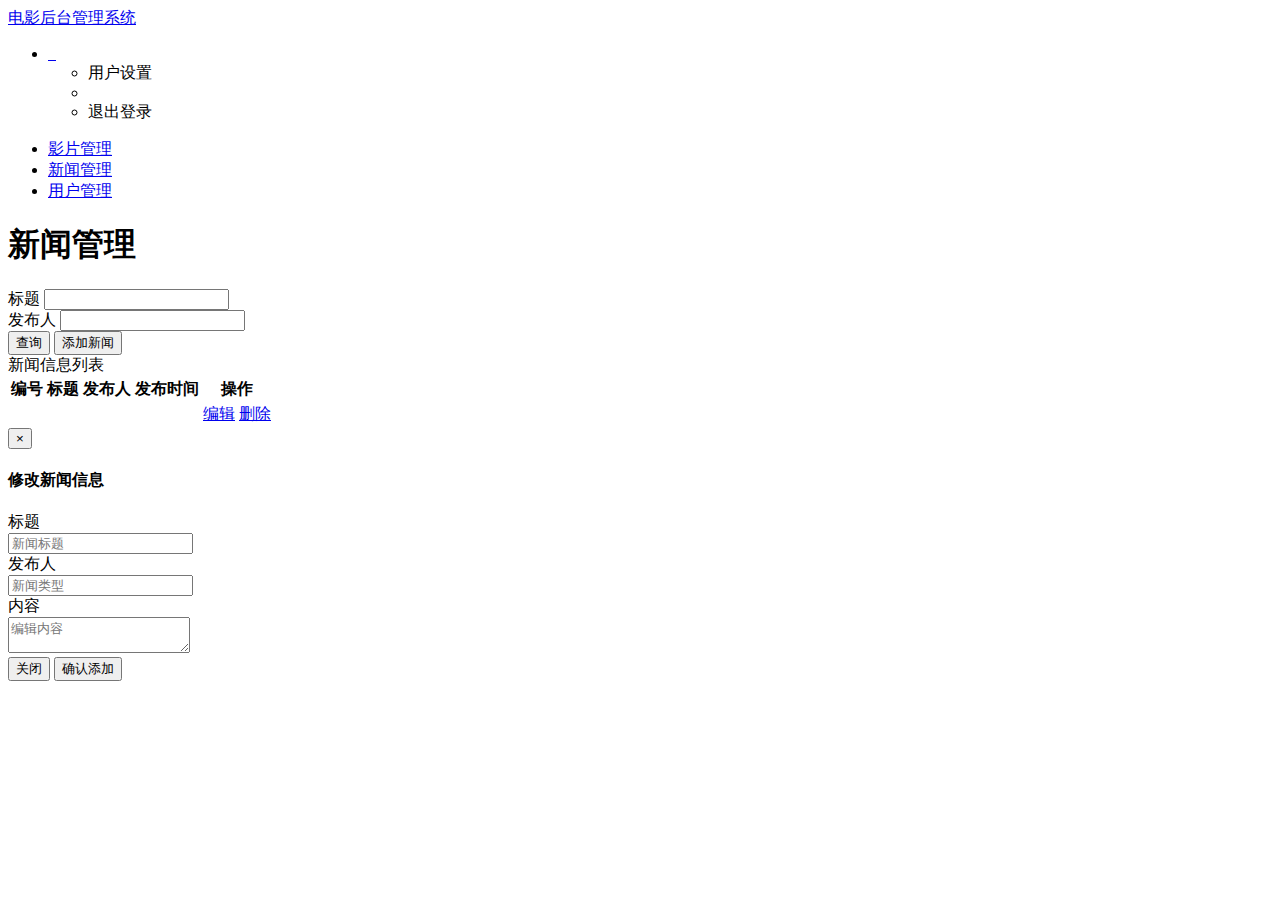
<file: src/main/resources/templates/news.html>
<!DOCTYPE html>
<html lang="en"
      xmlns:th="http://www.thymeleaf.org">
<head>
    <meta charset="UTF-8">
    <title>电影后台管理</title>
    <!-- Bootstrap Core CSS -->
    <link th:href="@{/css/bootstrap.min.css}" rel="stylesheet">
    <!-- MetisMenu CSS -->
    <link th:href="@{/css/metisMenu.min.css}" rel="stylesheet">
    <!-- DataTables CSS -->
    <link th:href="@{/css/dataTables.bootstrap.css}" rel="stylesheet">
    <!-- Custom CSS -->
    <link th:href="@{/css/sb-admin-2.css}" rel="stylesheet">
    <!-- Custom Fonts -->
    <link th:href="@{/css/font-awesome.min.css}" rel="stylesheet" type="text/css">
    <link th:href="@{/css/boot-crm.css}" rel="stylesheet" type="text/css">
    <!-- jQuery -->
    <script th:src="@{/js/jquery.min.js}"></script>
    <!-- Bootstrap Core JavaScript -->
    <script th:src="@{/js/bootstrap.min.js}"></script>
    <!-- Metis Menu Plugin JavaScript -->
    <script th:src="@{/js/metisMenu.min.js}"></script>
    <!-- DataTables JavaScript -->
    <script th:src="@{/js/jquery.dataTables.min.js}"></script>
    <script th:src="@{/js/dataTables.bootstrap.min.js}"></script>
    <!-- Custom Theme JavaScript -->
    <script th:src="@{/js/sb-admin-2.js}"></script>
    <script src="https://oss.maxcdn.com/libs/html5shiv/3.7.0/html5shiv.js"></script>
    <script src="https://oss.maxcdn.com/libs/respond.js/1.4.2/respond.min.js"></script>
</head>
<body>

<div id="wrapper">

    <!-- Navigation -->
    <nav class="navbar navbar-default navbar-static-top" role="navigation"
         style="margin-bottom: 0">
        <div class="navbar-header">
            <a class="navbar-brand" href="#">电影后台管理系统</a>
        </div>

        <ul class="nav navbar-top-links navbar-right">

            <li class="dropdown">
                <a class="dropdown-toggle" data-toggle="dropdown" href="#">
                    <span th:text="${session.userName}"></span>&nbsp;&nbsp;
                    <i class="fa fa-user fa-fw"></i>
                    <i class="fa fa-caret-down"></i>
                </a>
                <ul class="dropdown-menu dropdown-user">
                    <li><a th:href="'/user/user.do?userId='+${session.userId}">
                        <i class="fa fa-user fa-fw"></i> 用户设置</a></li>
                    <li class="divider"></li>
                    <li><a th:href="@{/}"><i class="fa fa-sign-out fa-fw"></i>退出登录</a></li>
                </ul> <!-- /.dropdown-user -->
            </li>
            <!-- /.dropdown -->
        </ul>
        <!-- /.navbar-top-links -->

        <div class="navbar-default sidebar" role="navigation">
            <div class="sidebar-nav navbar-collapse">
                <ul class="nav" id="side-menu">
                    <li>
                        <a href="/film/film.do">
                            <i class="glyphicon glyphicon-expand"></i>
                            影片管理
                        </a>
                    </li>
                    <li>
                        <a href="/news/news.do" class="active">
                            <i class="fa fa-th-list fa-fw"></i>
                            新闻管理
                        </a>
                    </li>
                    <li>
                        <a href="/user/user.do">
                            <i class="fa fa-user fa-fw"></i>
                            用户管理
                        </a>
                    </li>
                </ul>
            </div>
        </div>
    </nav>

    <div id="page-wrapper">
        <div class="row">
            <div class="col-lg-12">
                <h1 class="page-header">新闻管理</h1>
            </div>
            <!-- /.col-lg-12 -->
        </div>
        <!-- /.row -->
        <div class="panel panel-default">
            <div class="panel-body">
                <form class="form-inline" action="/news/news.do" method="post">
                    <div class="form-group">
                        <label for="title">标题</label>
                        <input type="text" class="form-control" id="title"  name="title">
                    </div>
                    <div class="form-group">
                        <label for="author">发布人</label>
                        <input type="text" class="form-control" id="author"  name="author">
                    </div>
                    <button type="submit" class="btn btn-primary">查询</button>
                    <button type="button" class="btn btn-primary" data-toggle="modal" data-target="#customerEditDialog"
                            data-whatever="添加" onclick="insert()">添加新闻
                    </button>
                </form>
            </div>
        </div>
        <div class="row">
            <div class="col-lg-12">
                <div class="panel panel-default">
                    <div class="panel-heading">新闻信息列表</div>
                    <!-- /.panel-heading -->
                    <table class="table table-bordered table-striped">
                        <thead>
                        <tr>
                            <th>编号</th>
                            <th>标题</th>
                            <th>发布人</th>
                            <th>发布时间</th>
                            <th>操作</th>
                        </tr>
                        </thead>
                        <tbody>

                        <tr th:each="item : ${list}">
                            <td th:text="${item.newsId}"></td>
                            <td><a th:href="'/news/lookNews.do?id='+ ${item.newsId}" th:text="${item.title}"></a></td>
                            <td th:text="${item.author}"></td>
                            <td th:text="${item.creatDate}"></td>
                            <td>
                                <a href="#" class="btn btn-primary btn-sm" data-toggle="modal"
                                   data-target="#customerEditDialog" data-whatever="修改"
                                   th:onclick="'edit('+${item.newsId}+')'">编辑</a>
                                <a href="#" class="btn btn-danger btn-sm" th:onclick="'del('+${item.newsId}+')'">删除</a>

                            </td>
                        </tr>
                        </tbody>
                    </table>
                </div>
                <!-- /.panel -->
            </div>
            <!-- /.col-lg-12 -->
        </div>
    </div>
    <!-- /#page-wrapper -->

</div>
<!-- 新闻编辑对话框 -->
<div class="modal fade" id="customerEditDialog" tabindex="-1" role="dialog"
     aria-labelledby="myModalLabel">
    <div class="modal-dialog" role="document">
        <div class="modal-content">
            <div class="modal-header">
                <button type="button" class="close" data-dismiss="modal" aria-label="Close">
                    <span aria-hidden="true">&times;</span>
                </button>
                <h4 class="modal-title" id="myModalLabel">修改新闻信息</h4>
            </div>
            <div class="modal-body">
                <form class="form-horizontal" id="edit_news_form">
                    <!-- 新闻id -->
                    <input type="hidden" id="news_Id" name="newsId"/>
                    <div class="form-group">
                        <label for="news_title" class="col-sm-2 control-label">标题</label>
                        <div class="col-sm-10">
                            <input type="text" class="form-control" id="news_title" placeholder="新闻标题" name="title">
                        </div>
                    </div>
                    <div class="form-group">
                        <label for="news_author" class="col-sm-2 control-label">发布人</label>
                        <div class="col-sm-10">
                            <input type="text" class="form-control" id="news_author" placeholder="新闻类型" name="author">
                        </div>
                    </div>
                    <div class="form-group">
                        <label for="news_content" class="col-sm-2 control-label">内容</label>
                        <div class="col-sm-10">
                            <textarea class="form-control" id="news_content" placeholder="编辑内容"
                                      name="content"></textarea>
                        </div>
                    </div>

                </form>
            </div>
            <div class="modal-footer">
                <button type="button" class="btn btn-default" data-dismiss="modal">关闭</button>
                <button type="button" id="update" class="btn btn-primary" onclick="update()" style="display: none;">
                    保存修改
                </button>
                <button type="button" id="insert" class="btn btn-primary" onclick="add()">确认添加</button>
            </div>
        </div>
    </div>
</div>
<!-- /#wrapper -->


<script type="text/javascript">

    //根据触发的按钮不同，更改模态框的顶部标题
    //先获取到模态框，传参是event事件,'show.bs.modal'在调用 show 方法后触发。
    $('#customerEditDialog').on('show.bs.modal', function (event) {
        //获取触发事件的组件
        var button = $(event.relatedTarget);
        //获取组件上的‘data-whatever’里的数据
        var recipient = button.data('whatever');
        //获取到模态框的model
        var modal = $(this);
        //找到模态框的标题并修改
        modal.find('.modal-title').text(recipient + '新闻信息');
        //将模态框的input标签里的值全部设置为空（添加用户时用，清空输入框）
        //因为在点击事件上是先执行这个，所以组件上的onclick事件是在此之后执行的，编辑信息时不会影响将数据再次写入input输入框
        modal.find('.modal-body input').val('');

    })

    //点击添加
    function insert() {
        $('#insert').show();
        $('#update').hide();
    }

    //点击编辑按钮
    function edit(id) {

        $('#insert').hide();
        $('#update').show();

        $.ajax({
            type: "get",
            url: "/news/findById.do",
            data: {"id": id},
            success: function (data) {
                $("#news_Id").val(data.newsId);
                $("#news_title").val(data.title);
                $("#news_author").val(data.author);
                $("#news_content").val(data.content);
            }
        });
    }

    //点击确认修改
    function update() {
        $.post("/news/update.do", $("#edit_news_form").serialize(), function (data) {
            alert("新闻信息更新成功！");
            window.location.reload();
        });
    }

    //点击确认添加
    function add() {
        $.post("/news/add.do", $("#edit_news_form").serialize(), function (data) {
            alert("新闻信息添加成功！");
            window.location.reload();
        });
    }

    //点击删除按钮
    function del(id) {
        if (confirm('确实要删除该新闻吗?')) {
            $.post("/news/delete.do", {"id": id}, function (data) {
                alert("新闻删除成功！");
                window.location.reload();
            });
        }
    }
</script>


</body>
</html>
</file>
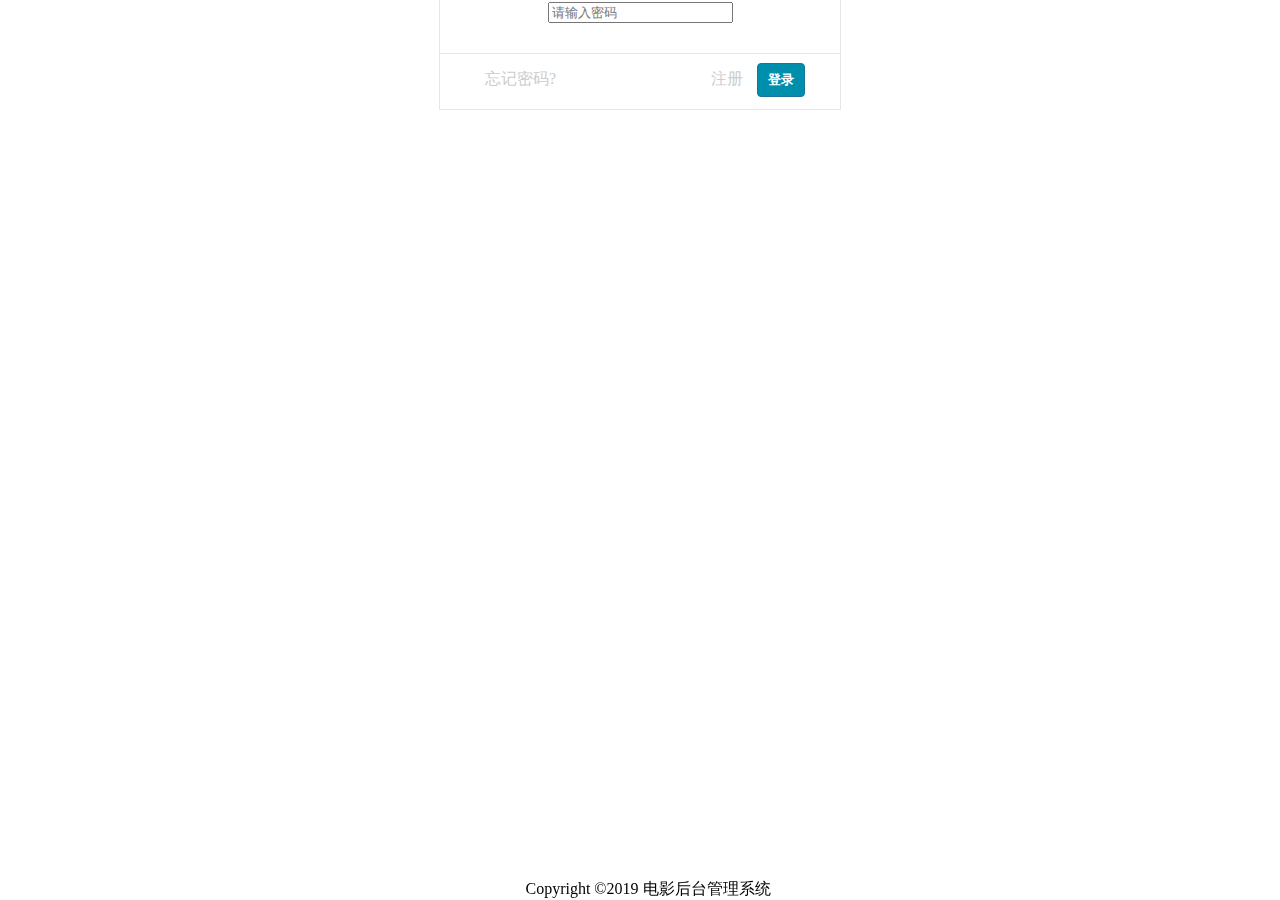
<file: src/main/resources/templates/register.html>
<!DOCTYPE html>
<html xmlns:th="http://www.thymeleaf.org">
<head>
    <meta charset="utf-8"/>
    <title></title>
    <script type="text/javascript" th:src="@{/js/jquery.min.js}"></script>
    <link th:href="@{/css/register.css}" rel="stylesheet">
</head>
<body>
<div class="top_div"></div>
<div style="width: 400px;height: 200px;margin: auto auto;background: #ffffff;text-align: center;margin-top: -100px;border: 1px solid #e7e7e7">
    <div style="width: 165px;height: 96px;position: absolute">
        <div class="tou"></div>
        <div id="left_hand" class="initial_left_hand"></div>
        <div id="right_hand" class="initial_right_hand"></div>
    </div>
    <form action="/user/register.do">
        <p style="padding: 30px 0px 10px 0px;position: relative;">
            <span class="u_logo"></span>
            <input class="ipt" type="text" placeholder="请输入用户名或邮箱" name="userName">
        </p>
        <p style="position: relative;">
            <span class="p_logo"></span>
            <input id="password" class="ipt" type="password" placeholder="请输入密码" name="password">
        </p>
        <p th:if="${error != ''}" th:text="${error}" style="position: absolute;color: red;margin-top: 10px;margin-left: 50px;"></p>

        <div style="height: 50px;line-height: 50px;margin-top: 30px;border-top: 1px solid #e7e7e7;">
            <p style="margin: 0px 35px 20px 45px;">
                <span style="float: left"><a style="color:#ccc;">忘记密码?</a></span>
                <span style="float: right">
               <a style="color:#ccc;margin-right:10px;">注册</a>
               <button type="submit"
                       style="background: #008ead;padding: 7px 10px;border-radius: 4px;border: 1px solid #1a7598;color: #FFF;font-weight: bold;">登录</button>
           </span>
            </p>
        </div>
    </form>
</div>

<div style="position: fixed;bottom: 0px;text-align: center;width: 100%;">
    Copyright ©2019 电影后台管理系统
</div>
</body>
<script type="text/javascript">
    $(function () {
        //得到焦点
        $("#password").focus(function () {
            $("#left_hand").animate({
                left: "150",
                top: " -38"
            }, {
                step: function () {
                    if (parseInt($("#left_hand").css("left")) > 140) {
                        $("#left_hand").attr("class", "left_hand");
                    }
                }
            }, 2000);
            $("#right_hand").animate({
                right: "-64",
                top: "-38px"
            }, {
                step: function () {
                    if (parseInt($("#right_hand").css("right")) > -70) {
                        $("#right_hand").attr("class", "right_hand");
                    }
                }
            }, 2000);
        });
        //失去焦点
        $("#password").blur(function () {
            $("#left_hand").attr("class", "initial_left_hand");
            $("#left_hand").attr("style", "left:100px;top:-12px;");
            $("#right_hand").attr("class", "initial_right_hand");
            $("#right_hand").attr("style", "right:-112px;top:-12px");
        });
    });
</script>
</html>
</file>
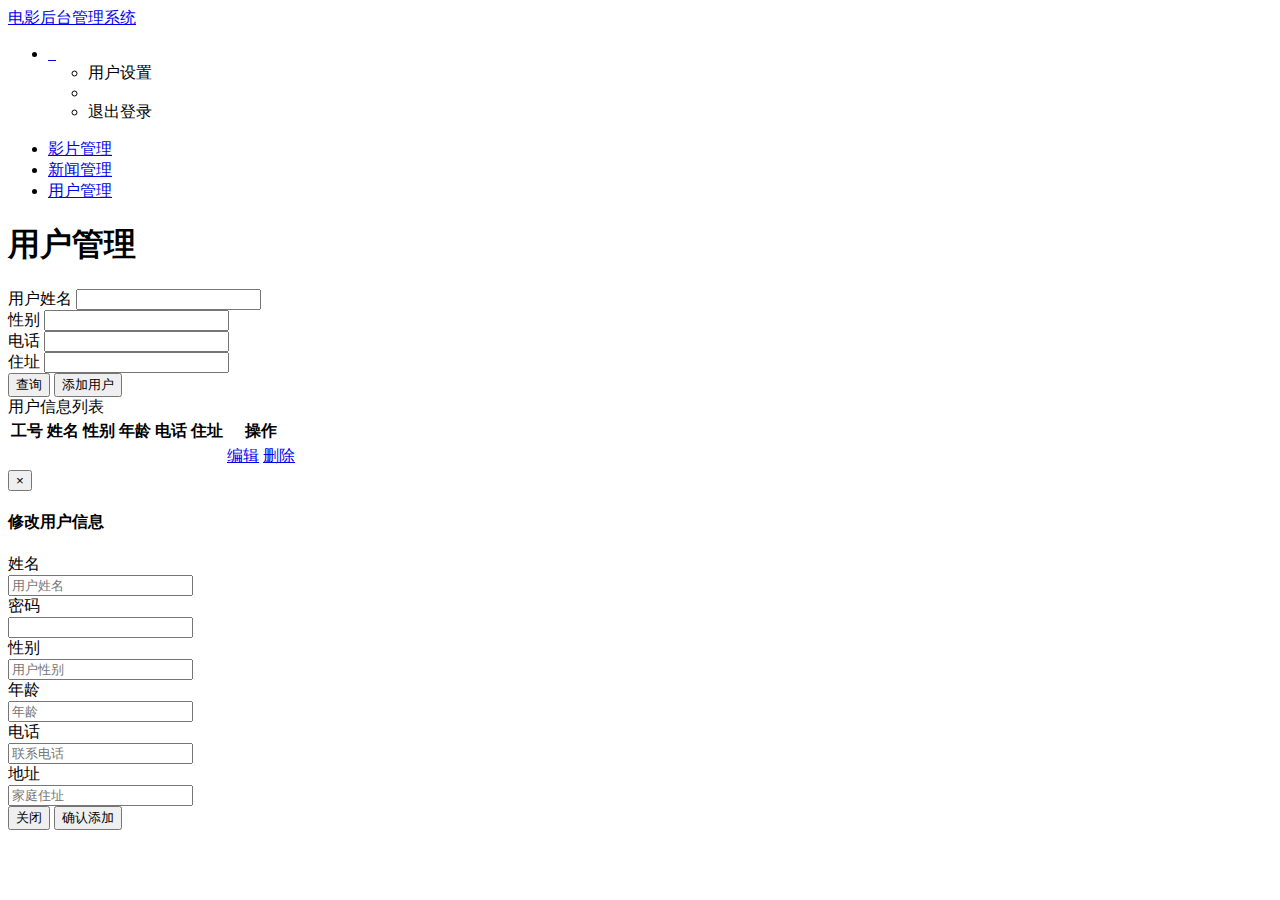
<file: src/main/resources/templates/user.html>
<!DOCTYPE html>
<html lang="en"
      xmlns:th="http://www.thymeleaf.org">
<head>
    <meta charset="UTF-8">
    <title>电影后台管理</title>
    <!-- Bootstrap Core CSS -->
    <link th:href="@{/css/bootstrap.min.css}" rel="stylesheet">
    <!-- MetisMenu CSS -->
    <link th:href="@{/css/metisMenu.min.css}" rel="stylesheet">
    <!-- DataTables CSS -->
    <link th:href="@{/css/dataTables.bootstrap.css}" rel="stylesheet">
    <!-- Custom CSS -->
    <link th:href="@{/css/sb-admin-2.css}" rel="stylesheet">
    <!-- Custom Fonts -->
    <link th:href="@{/css/font-awesome.min.css}" rel="stylesheet" type="text/css">
    <link th:href="@{/css/boot-crm.css}" rel="stylesheet" type="text/css">
    <!-- jQuery -->
    <script th:src="@{/js/jquery.min.js}"></script>
    <!-- Bootstrap Core JavaScript -->
    <script th:src="@{/js/bootstrap.min.js}"></script>
    <!-- Metis Menu Plugin JavaScript -->
    <script th:src="@{/js/metisMenu.min.js}"></script>
    <!-- DataTables JavaScript -->
    <script th:src="@{/js/jquery.dataTables.min.js}"></script>
    <script th:src="@{/js/dataTables.bootstrap.min.js}"></script>
    <!-- Custom Theme JavaScript -->
    <script th:src="@{/js/sb-admin-2.js}"></script>
    <script src="https://oss.maxcdn.com/libs/html5shiv/3.7.0/html5shiv.js"></script>
    <script src="https://oss.maxcdn.com/libs/respond.js/1.4.2/respond.min.js"></script>
</head>
<body>

<div id="wrapper">

    <!-- Navigation -->
    <nav class="navbar navbar-default navbar-static-top" role="navigation"
         style="margin-bottom: 0">
        <div class="navbar-header">
            <a class="navbar-brand" href="#">电影后台管理系统</a>
        </div>

        <ul class="nav navbar-top-links navbar-right">

            <li class="dropdown">
                <a class="dropdown-toggle" data-toggle="dropdown" href="#">
                    <span th:text="${session.userName}"></span>&nbsp;&nbsp;
                    <i class="fa fa-user fa-fw"></i>
                    <i class="fa fa-caret-down"></i>
                </a>
                <ul class="dropdown-menu dropdown-user">
                    <li><a th:href="'/user/user.do?userId='+${session.userId}">
                        <i class="fa fa-user fa-fw"></i> 用户设置</a></li>
                    <li class="divider"></li>
                    <li><a th:href="@{/}"><i class="fa fa-sign-out fa-fw"></i>退出登录</a></li>
                </ul> <!-- /.dropdown-user -->
            </li>
            <!-- /.dropdown -->
        </ul>
        <!-- /.navbar-top-links -->

        <div class="navbar-default sidebar" role="navigation">
            <div class="sidebar-nav navbar-collapse">
                <ul class="nav" id="side-menu">
                    <li>
                        <a href="/film/film.do">
                            <i class="glyphicon glyphicon-expand"></i>
                            影片管理
                        </a>
                    </li>
                    <li>
                        <a href="/news/news.do">
                            <i class="fa fa-th-list fa-fw"></i>
                            新闻管理
                        </a>
                    </li>
                    <li>
                        <a href="/user/user.do" class="active">
                            <i class="fa fa-user fa-fw"></i>
                            用户管理
                        </a>
                    </li>
                </ul>
            </div>
        </div>
    </nav>

    <div id="page-wrapper">
        <div class="row">
            <div class="col-lg-12">
                <h1 class="page-header">用户管理</h1>
            </div>
            <!-- /.col-lg-12 -->
        </div>
        <!-- /.row -->
        <div class="panel panel-default">
            <div class="panel-body">
                <form class="form-inline" action="/user/user.do" method="post">
                    <div class="form-group">
                        <label for="userName">用户姓名</label>
                        <input type="text" class="form-control" id="userName"  name="userName">
                    </div>
                    <div class="form-group">
                        <label for="sex">性别</label>
                        <input type="text" class="form-control" id="sex"  name="sex">
                    </div>
                    <div class="form-group">
                        <label for="tel">电话</label>
                        <input type="text" class="form-control" id="tel"  name="tel">
                    </div>
                    <div class="form-group">
                        <label for="address">住址</label>
                        <input type="text" class="form-control" id="address"  name="address">
                    </div>
                    <button type="submit" class="btn btn-primary">查询</button>
                    <button type="button" class="btn btn-primary" data-toggle="modal" data-target="#customerEditDialog"
                            data-whatever="添加" onclick="insert()">添加用户
                    </button>
                </form>
            </div>
        </div>
        <div class="row">
            <div class="col-lg-12">
                <div class="panel panel-default">
                    <div class="panel-heading">用户信息列表</div>
                    <!-- /.panel-heading -->
                    <table class="table table-bordered table-striped">
                        <thead>
                        <tr>
                            <th>工号</th>
                            <th>姓名</th>
                            <th>性别</th>
                            <th>年龄</th>
                            <th>电话</th>
                            <th>住址</th>
                            <th>操作</th>
                        </tr>
                        </thead>
                        <tbody>

                        <tr th:each="item : ${list}">
                            <td th:text="${item.userId}"></td>
                            <td th:text="${item.userName}"></td>
                            <td th:text="${item.sex}"></td>
                            <td th:text="${item.age}"></td>
                            <td th:text="${item.tel}"></td>
                            <td th:text="${item.address}"></td>
                            <td>
                                <a href="#" class="btn btn-primary btn-sm" data-toggle="modal"
                                   data-target="#customerEditDialog" data-whatever="修改"
                                   th:onclick="'edit('+${item.userId}+')'">编辑</a>
                                <a href="#" class="btn btn-danger btn-sm" th:onclick="'del('+${item.userId}+')'">删除</a>
                            </td>
                        </tr>
                        </tbody>
                    </table>
                </div>
                <!-- /.panel -->
            </div>
            <!-- /.col-lg-12 -->
        </div>
    </div>
    <!-- /#page-wrapper -->

</div>
<!-- 用户编辑对话框 -->
<div class="modal fade" id="customerEditDialog" tabindex="-1" role="dialog"
     aria-labelledby="myModalLabel">
    <div class="modal-dialog" role="document">
        <div class="modal-content">
            <div class="modal-header">
                <button type="button" class="close" data-dismiss="modal" aria-label="Close">
                    <span aria-hidden="true">&times;</span>
                </button>
                <h4 class="modal-title" id="myModalLabel">修改用户信息</h4>
            </div>
            <div class="modal-body">
                <form action="/film/add.do" class="form-horizontal" id="edit_user_form">
                    <!-- 用户id -->
                    <input type="hidden" id="user_Id" name="userId"/>
                    <div class="form-group">
                        <label for="user_Name" class="col-sm-2 control-label">姓名</label>
                        <div class="col-sm-10">
                            <input type="text" class="form-control" id="user_Name" placeholder="用户姓名" name="userName">
                        </div>
                    </div>
                    <div class="form-group" id="pwd">
                        <label for="user_password" class="col-sm-2 control-label">密码</label>
                        <div class="col-sm-10">
                            <input type="password" class="form-control" id="user_password" name="password">
                        </div>
                    </div>
                    <div class="form-group">
                        <label for="user_sex" class="col-sm-2 control-label">性别</label>
                        <div class="col-sm-10">
                            <input type="text" class="form-control" id="user_sex" placeholder="用户性别" name="sex">
                        </div>
                    </div>
                    <div class="form-group">
                        <label for="user_age" class="col-sm-2 control-label">年龄</label>
                        <div class="col-sm-10">
                            <input type="text" class="form-control" id="user_age" placeholder="年龄"
                                   name="age">
                        </div>
                    </div>
                    <div class="form-group">
                        <label for="user_tel" class="col-sm-2 control-label">电话</label>
                        <div class="col-sm-10">
                            <input type="text" class="form-control" id="user_tel" placeholder="联系电话" name="tel">
                        </div>
                    </div>
                    <div class="form-group">
                        <label for="user_address" class="col-sm-2 control-label">地址</label>
                        <div class="col-sm-10">
                            <input type="text" class="form-control" id="user_address" placeholder="家庭住址" name="address">
                        </div>
                    </div>
                    <div class="modal-footer">
                        <button type="button" class="btn btn-default" data-dismiss="modal">关闭</button>
                        <button type="button" id="update" class="btn btn-primary" onclick="update()" style="display: none;">
                            保存修改
                        </button>
                        <button type="submit" id="insert" class="btn btn-primary" onclick="add()">确认添加</button>
                    </div>
                </form>
            </div>

        </div>
    </div>
</div>
<!-- /#wrapper -->


<script type="text/javascript" th:inline="javascript">

    //根据触发的按钮不同，更改模态框的顶部标题
    //先获取到模态框，传参是event事件,'show.bs.modal'在调用 show 方法后触发。
    $('#customerEditDialog').on('show.bs.modal', function (event) {
        //获取触发事件的组件
        var button = $(event.relatedTarget);
        //获取组件上的‘data-whatever’里的数据
        var recipient = button.data('whatever');
        //获取到模态框的model
        var modal = $(this);
        //找到模态框的标题并修改
        modal.find('.modal-title').text(recipient + '用户信息');
        //将模态框的input标签里的值全部设置为空（添加用户时用，清空输入框）
        //因为在点击事件上是先执行这个，所以组件上的onclick事件是在此之后执行的，编辑信息时不会影响将数据再次写入input输入框
        modal.find('.modal-body input').val('');

    })

    //点击添加
    function insert() {
        $('#insert').show();
        $('#update').hide();
    }

    //点击编辑按钮
    function edit(id) {

        //在js中用Thymeleaf取值，格式如下：必须在写成 <script type="text/javascript" th:inline="javascript">
        //   / * [[${session.userId}]]*/'Sebastian'
        //   /*…*/中的内容在用浏览器打开静态 网页时，会被忽略.
        //   'Sebastian'会在浏览器中显示。静态时。
        //  Thymeleaf解析时，会解析/*[[${session.userId}]]*/的内容，并把获得的值替换掉后面的内容。
        // 详见：https://blog.csdn.net/qq_27828109/article/details/77933870
        var userId = /*[[${session.userId}]]*/'Sebastian';
        $('#insert').hide();
        // 判断当前用户是否是对自己的信息进行操作，如果是，能修改密码，如果不是则不能
        if (id != userId){
            $('#pwd').hide();
        }
        $('#update').show();

        $.ajax({
            type: "get",
            url: "/user/findById.do",
            data: {"id": id},
            success: function (data) {
                $("#user_Id").val(data.userId);
                $("#user_Name").val(data.userName);
                $("#user_password").val(data.password);
                $("#user_sex").val(data.sex);
                $("#user_age").val(data.age) ;
                $("#user_tel").val(data.tel);
                $("#user_address").val(data.address);
            }
        });
    }

    //点击确认修改
    function update() {
        $.post("/user/update.do", $("#edit_user_form").serialize(), function (data) {
            alert("用户信息更新成功！");
            window.location.reload();
        });
    }

    //点击确认添加
    function add() {
        $.post("/user/add.do", $("#edit_user_form").serialize(), function (data) {
            alert("用户信息添加成功！");
            window.location.reload();
        });
    }

    //点击删除按钮
    function del(id) {
        if (confirm('确实要删除该用户吗?')) {
            $.post("/user/delete.do", {"id": id}, function (data) {
                alert("用户删除成功！");
                window.location.reload();
            });
        }
    }
</script>


</body>
</html>
</file>
